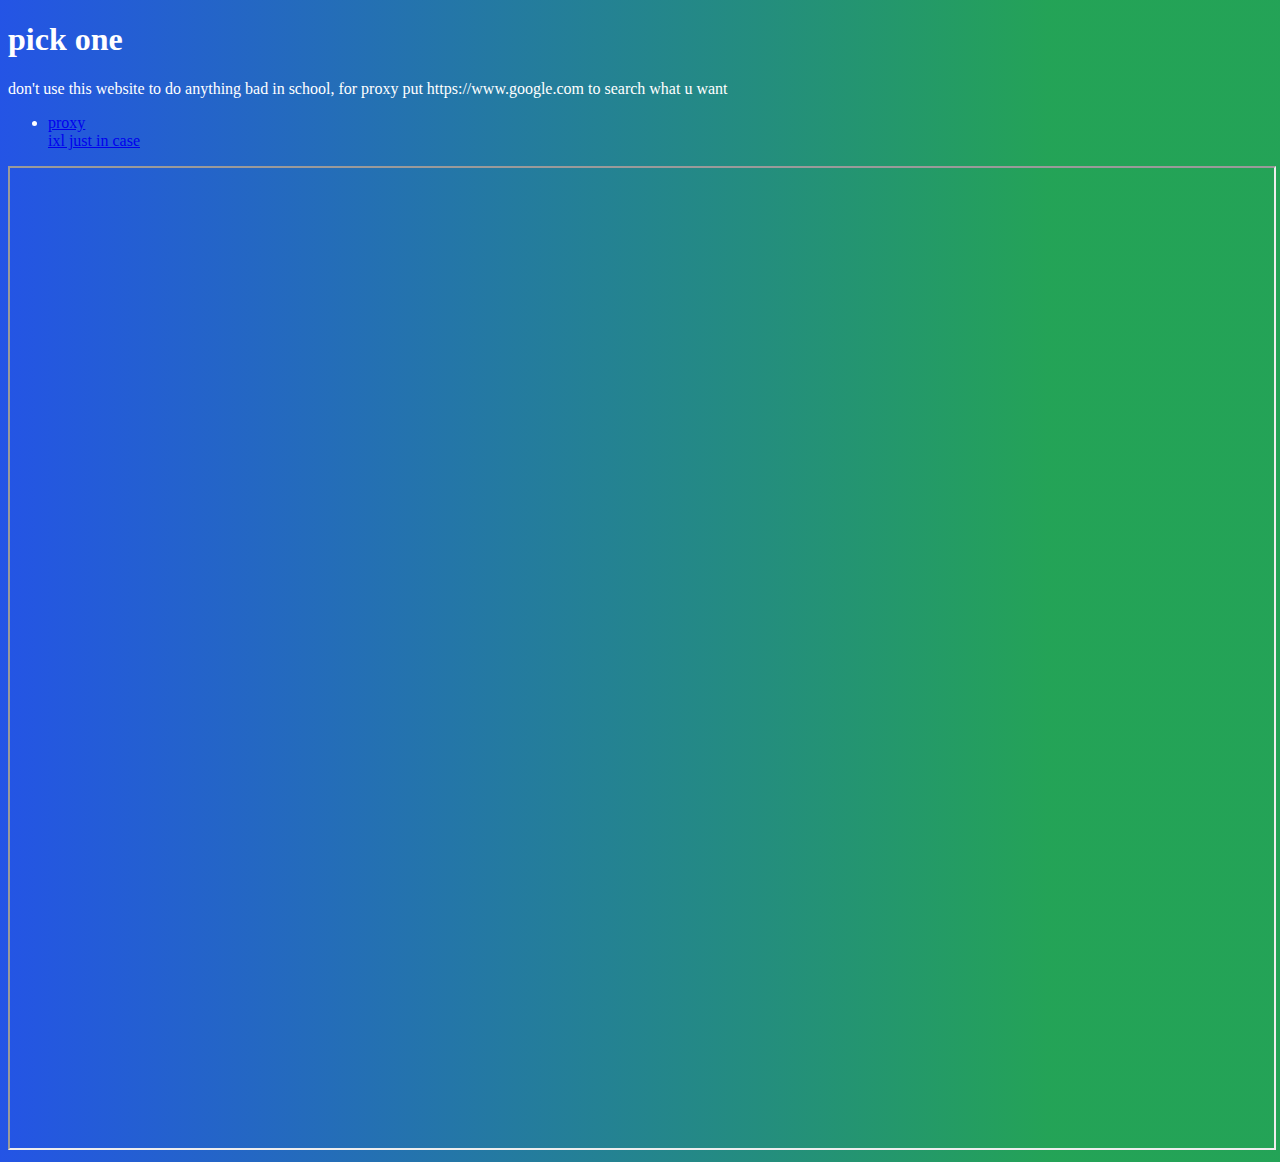
<file: index.html>
<!DOCTYPE html>
<html>
  <head>
    <link rel="icon" href="favicon.ico" type="image/x-icon">
    <link rel="stylesheet" href="styles.css">
    <script>
      function loadSite(url) {
        document.getElementById('proxyFrame').src = url;
      }
    </script>
  </head>
  <body>
    <title>Google Classroom</title>
    <h1>pick one</h1>
    <p>don't use this website to do anything bad in school, for proxy put https://www.google.com to search what u want</p>
    <ul>
      <li><a href="#" onclick="loadSite('https://websiteproxy.net/')">proxy</a></li>
      <a href="https://www.ixl.com">ixl just in case</a>
    </ul>
    <iframe id="proxyFrame" width="100%" height="980px"></iframe>
  </body>
</html>
</file>
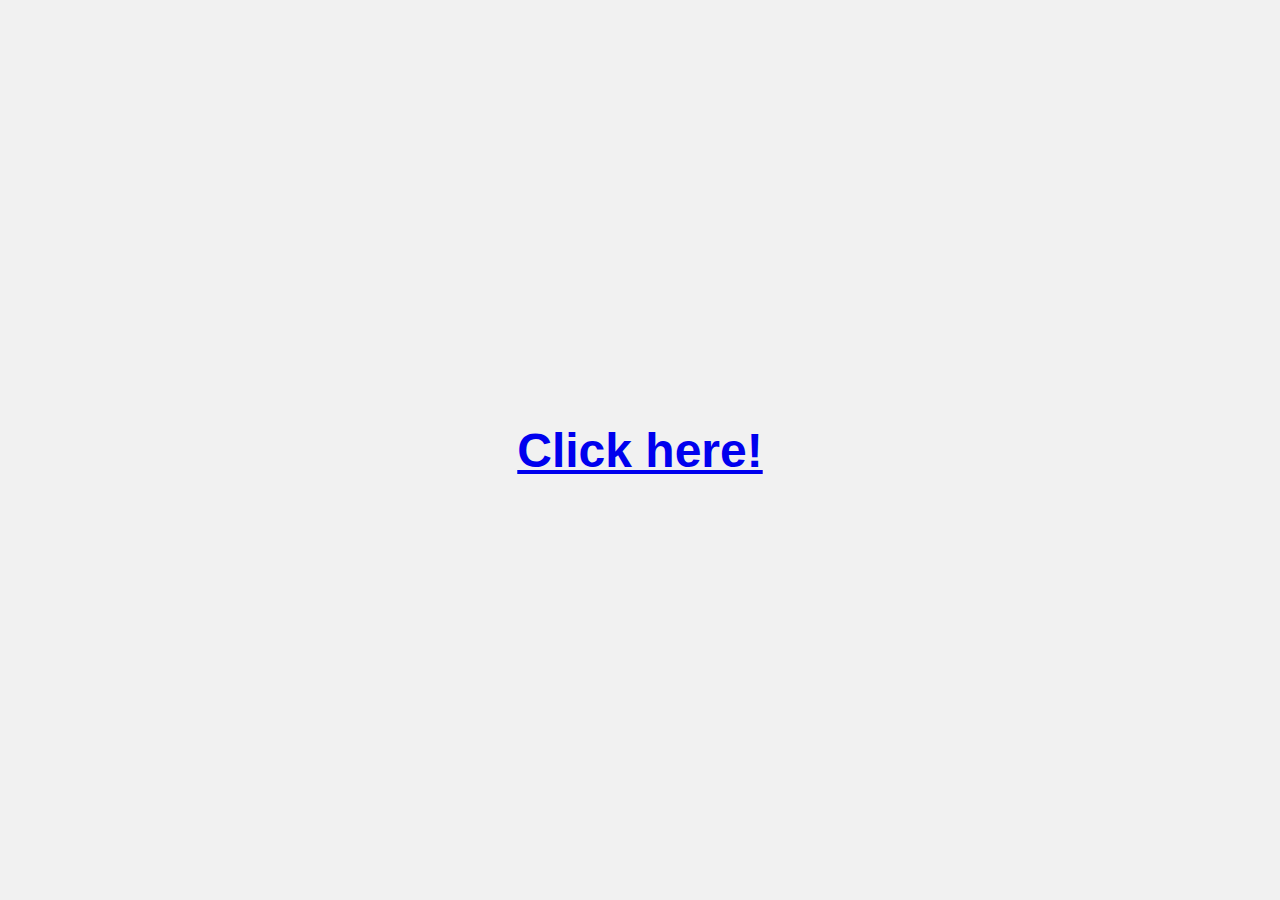
<file: Bl.html>
<!DOCTYPE html>
<html>
<head>
  <title>Click Here Website</title>
  <style>
    body {
      display: flex;
      justify-content: center;
      align-items: center;
      height: 100vh;
      margin: 0;
      font-family: Arial, sans-serif;
      background-color: #f1f1f1;
    }
    
    .big-text {
      font-size: 48px;
      font-weight: bold;
    }
  </style>
</head>
<body>
  <a href="https://stonks.fun/1R5YRM" class="big-text">Click here!</a>
</body>
</html>
</file>
<file: styles.css>
body {
  background: linear-gradient(90deg, hsla(225, 79%, 52%, 1) 0%, hsla(144, 64%, 39%, 1) 82%);
  color: white;
  }
</file>
